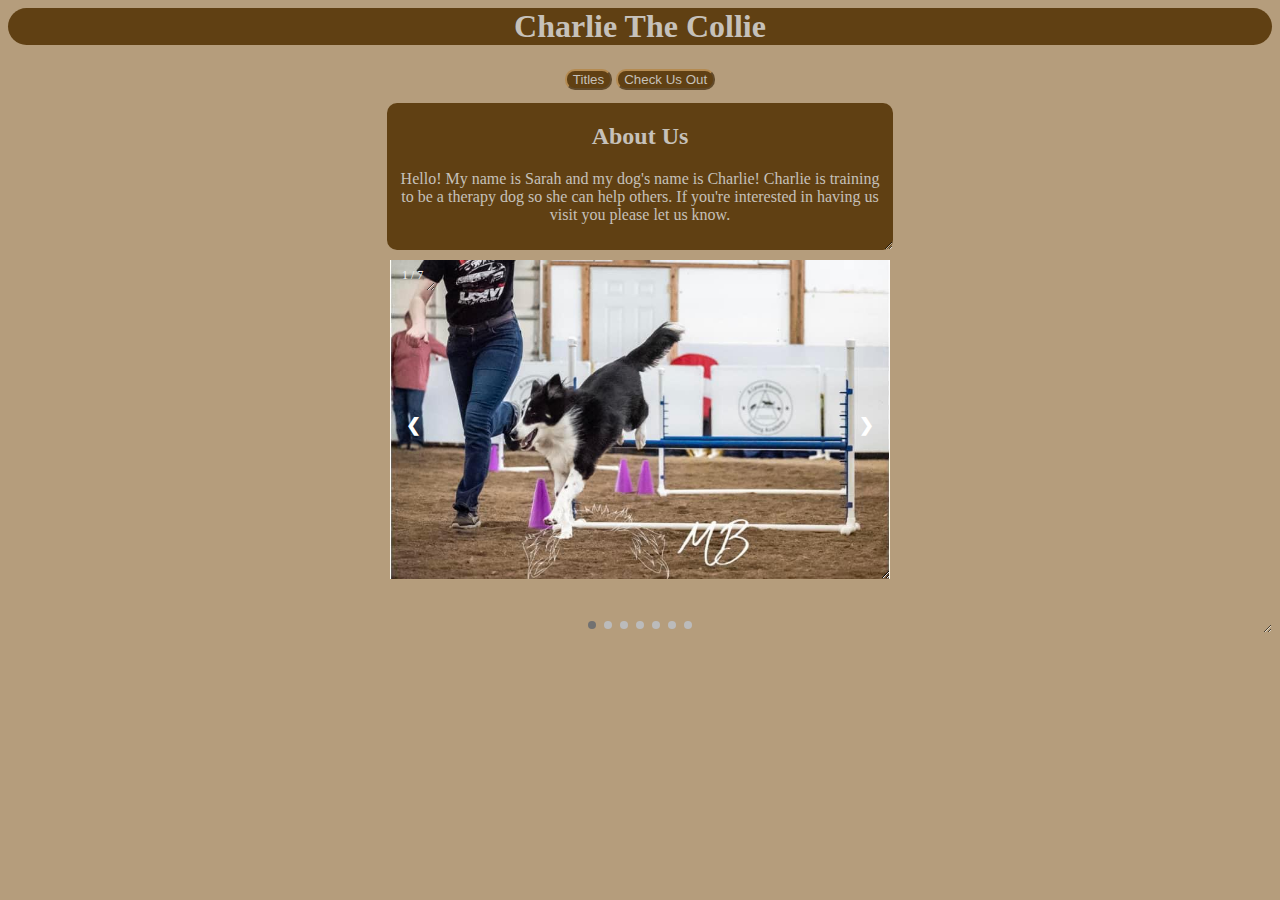
<file: index.html>
<html>
	<head>
		<title>CharlieTheCollie</title>
		<link href="stylesheet.css" type="text/css" rel="stylesheet">
	</head>
	<body>
		<h1>Charlie The Collie</h1>
		<table class="nav">
			<tr>
				<td>
					<a href="titles.html"><button>Titles</button></a>
				</td>
				<td>
					<a href="info.html"><button> Check Us Out</button></a>
				</td>
			</tr>
		</table>
		<div class = "about">
			<h2>About Us</h2>
			<p>Hello! My name is Sarah and my dog's name is Charlie! Charlie is training to be a therapy dog so she can help others. If you're interested in having us visit you please let us know.</p>
		</div>
			<div class="slideshow-container">

				<!-- Full-width images with number and caption text -->
				<div class="mySlides fade">
				<div class="numbertext">1 / 7</div>
				<img src="images/charlie1.jpg" style="width:100%">
 			</div>

  			<div class="mySlides fade">
    			<div class="numbertext">2 / 3</div>
    			<img src="images/charlie2.jpg" style="width:100%">
  			</div>

  			<div class="mySlides fade">
    			<div class="numbertext">3 / 7</div>
				<img src="images/charlie3.jpg" style="width:100%">
  			</div>
			
			<div class="mySlides fade">
    			<div class="numbertext">4 / 7</div>
				<img src="images/charlie4.jpg" style="width:100%">
  			</div>
			
			<div class="mySlides fade">
    			<div class="numbertext">5 / 7</div>
				<img src="images/charlie5.jpg" style="width:100%">
  			</div>
			
			<div class="mySlides fade">
    			<div class="numbertext">6 / 7</div>
				<img src="images/charlie6.jpg" style="width:100%">
  			</div>
			
			<div class="mySlides fade">
    			<div class="numbertext">7 / 7</div>
				<img src="images/charlie7.jpg" style="width:100%">
  			</div>

  			<!-- Next and previous buttons -->
  			<a class="prev" onclick="plusSlides(-1)">&#10094;</a>
  			<a class="next" onclick="plusSlides(1)">&#10095;</a>
			</div>
			<br></br>

			<!-- The dots/circles -->
			<div style="text-align:center">
				<span class="dot" onclick="currentSlide(1)"></span>
				<span class="dot" onclick="currentSlide(2)"></span>
				<span class="dot" onclick="currentSlide(3)"></span>
				<span class="dot" onclick="currentSlide(4)"></span>
				<span class="dot" onclick="currentSlide(5)"></span>
				<span class="dot" onclick="currentSlide(6)"></span>
				<span class="dot" onclick="currentSlide(7)"></span>
			</div>
	</body>
	<script>
		let slideIndex = 1;
		showSlides(slideIndex);

		// Next/previous controls
		function plusSlides(n) {
			showSlides(slideIndex += n);
		}

		// Thumbnail image controls
		function currentSlide(n) {
			showSlides(slideIndex = n);
		}

		function showSlides(n) {
			let i;
			let slides = document.getElementsByClassName("mySlides");
			let dots = document.getElementsByClassName("dot");
			if (n > slides.length) {slideIndex = 1}
			if (n < 1) {slideIndex = slides.length}
			for (i = 0; i < slides.length; i++) {
				slides[i].style.display = "none";
			}
			for (i = 0; i < dots.length; i++) {
				dots[i].className = dots[i].className.replace(" active", "");
			}
			slides[slideIndex-1].style.display = "block";
			dots[slideIndex-1].className += " active";
		}
	</script>
</html>
</file>
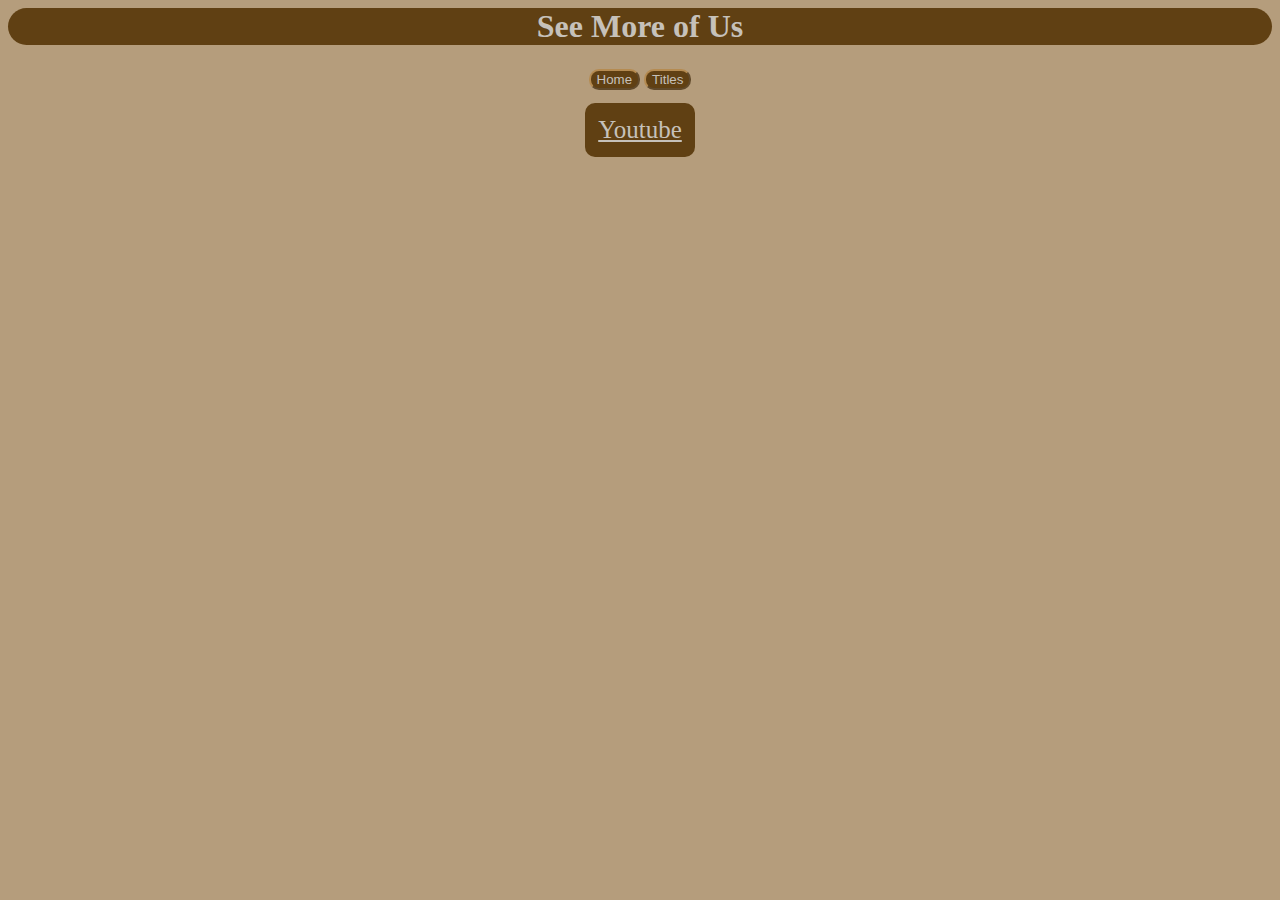
<file: info.html>
<html>
	<head>
		<title>Charlie/Info</title>
		<link href="stylesheet.css" type="text/css" rel="stylesheet">
	</head>
	<body>
		<h1>See More of Us</h1>
		<table class="nav">
			<tr>
				<td>
					<a href="index.html"><button>Home</button></a>
				</td>
				<td>
					<a href="titles.html"><button>Titles</button></a>
				</td>
			</tr>
		</table>
		<table class="info">
			<tr>
				<td><a href = "https://www.youtube.com/@sarahosborn2444/videos" class="link">Youtube</a></td>
			</tr>
		</table>
	</body>
</html>
</file>
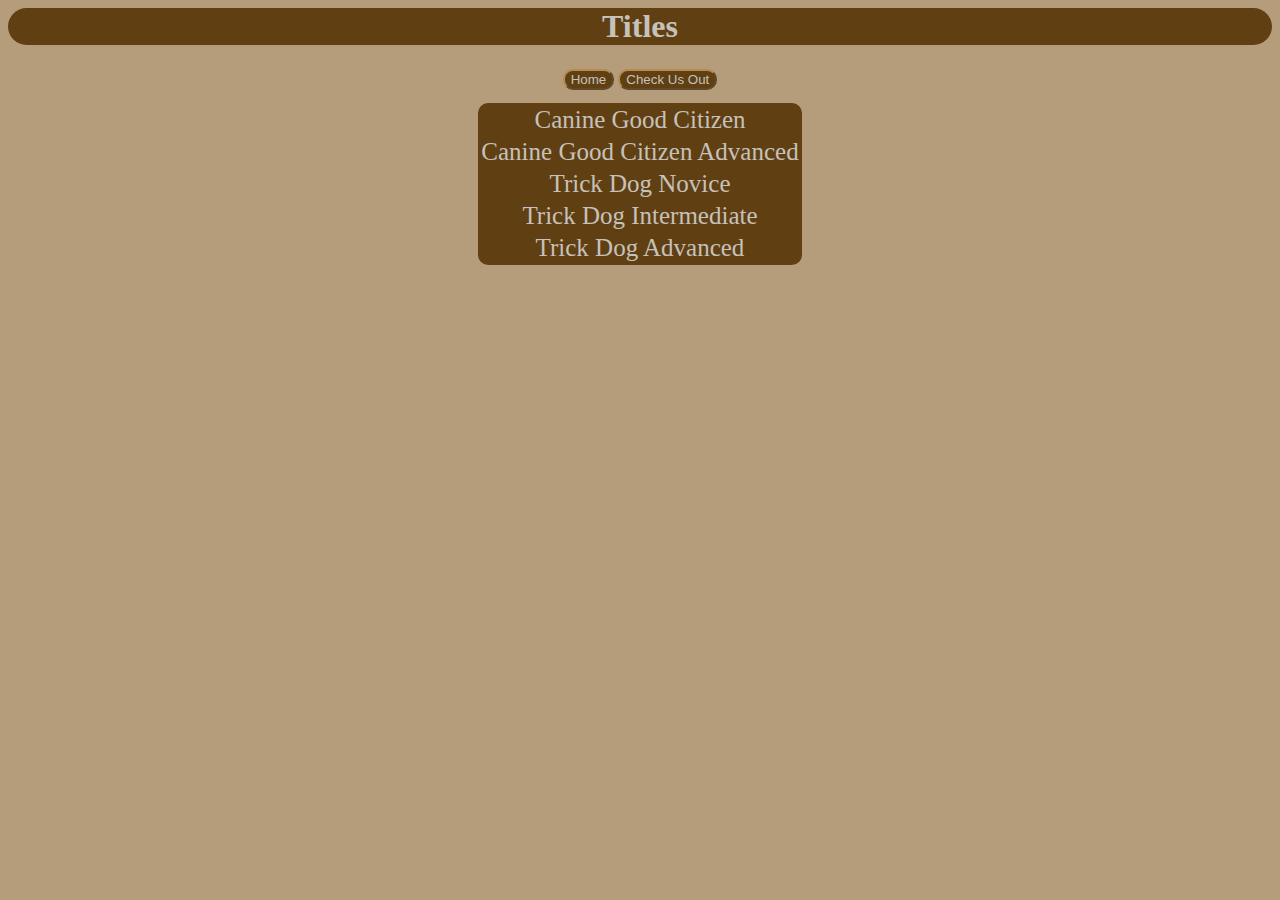
<file: titles.html>
<html>
	<head>
		<title>Charlie/Titles</title>
		<link href="stylesheet.css" type="text/css" rel="stylesheet">
	</head>
	<body>
		<h1>Titles</h1>
		<table class="nav">
			<tr>
				<td>
					<a href="index.html"><button>Home</button></a>
				</td>
				<td>
					<a href="info.html"><button>Check Us Out</button></a>
				</td>
			</tr>
		</table>
		<table class="titles">
			<tr>
				<td>Canine Good Citizen</td>
			</tr>
			<tr>
				<td>Canine Good Citizen Advanced</td>
			</tr>
			<tr>
				<td>Trick Dog Novice</td>
			</tr>
			<tr>
				<td>Trick Dog Intermediate</td>
			</tr>
			<tr>
				<td>Trick Dog Advanced</td>
			</tr>
		</table>
	</body>
</html>
</file>
<file: stylesheet.css>
h1{
	text-align: center;
	background-color: 604013;
	color: C6C1BA;
	border-radius: 50px 50px 50px 50px;
}
body{
	background-color: B59D7C;
}
table{
	margin-left: auto;
	margin-right: auto;
}
table.nav{
	padding-bottom: 10px;
}
table.titles{
	text-align: center;
	background-color: 604013;
	color: C6C1BA;
	border-radius: 10px 10px 10px 10px;
	font-size: 25;
}
div {
  resize: both;
  overflow: auto;
}
a.link{
	color: C6C1BA;
}
table.info{
	text-align: center;
	background-color: 604013;
	color: C6C1BA;
	border-radius: 10px 10px 10px 10px;
	font-size: 25;
	padding-left: 10px;
	padding-right: 10px;
	padding-top: 10px;
	padding-bottom: 10px;
}
div.about{
	text-align: center;
	background-color: 604013;
	color: C6C1BA;
	border-radius: 10px 10px 10px 10px;
	margin-left: auto;
	margin-right: auto;
	margin-bottom: 10px;
	width: 40%;
	padding-left: 10px;
	padding-right: 10px;
	padding-bottom: 10px;
}

button{
	border-width: 2px;
	border-color: B58B51;
	border-radius: 10px 10px 10px 10px;
	background-color: 604013;
	color: C6C1BA;
}
* {box-sizing:border-box}

/* Slideshow container */
.slideshow-container {
  max-width: 500px;
  position: relative;
  margin: auto;
}

/* Hide the images by default */
.mySlides {
  display: none;
}

/* Next & previous buttons */
.prev, .next {
  cursor: pointer;
  position: absolute;
  top: 50%;
  width: auto;
  margin-top: -22px;
  padding: 16px;
  color: white;
  font-weight: bold;
  font-size: 18px;
  transition: 0.6s ease;
  border-radius: 0 3px 3px 0;
  user-select: none;
}

/* Position the "next button" to the right */
.next {
  right: 0;
  border-radius: 3px 0 0 3px;
}

/* On hover, add a black background color with a little bit see-through */
.prev:hover, .next:hover {
  background-color: rgba(0,0,0,0.8);
}

/* Caption text */
.text {
  color: #f2f2f2;
  font-size: 15px;
  padding: 8px 12px;
  position: absolute;
  bottom: 8px;
  width: 100%;
  text-align: center;
}

/* Number text (1/3 etc) */
.numbertext {
  color: #f2f2f2;
  font-size: 12px;
  padding: 8px 12px;
  position: absolute;
  top: 0;
}

/* The dots/bullets/indicators */
.dot {
  cursor: pointer;
  height: 8px;
  width: 8px;
  margin: 0 2px;
  background-color: #bbb;
  border-radius: 50%;
  display: inline-block;
  transition: background-color 0.6s ease;
}

.active, .dot:hover {
  background-color: #717171;
}

/* Fading animation */
.fade {
  animation-name: fade;
  animation-duration: 1.5s;
}

@keyframes fade {
  from {opacity: .4}
  to {opacity: 1}
}
</file>
